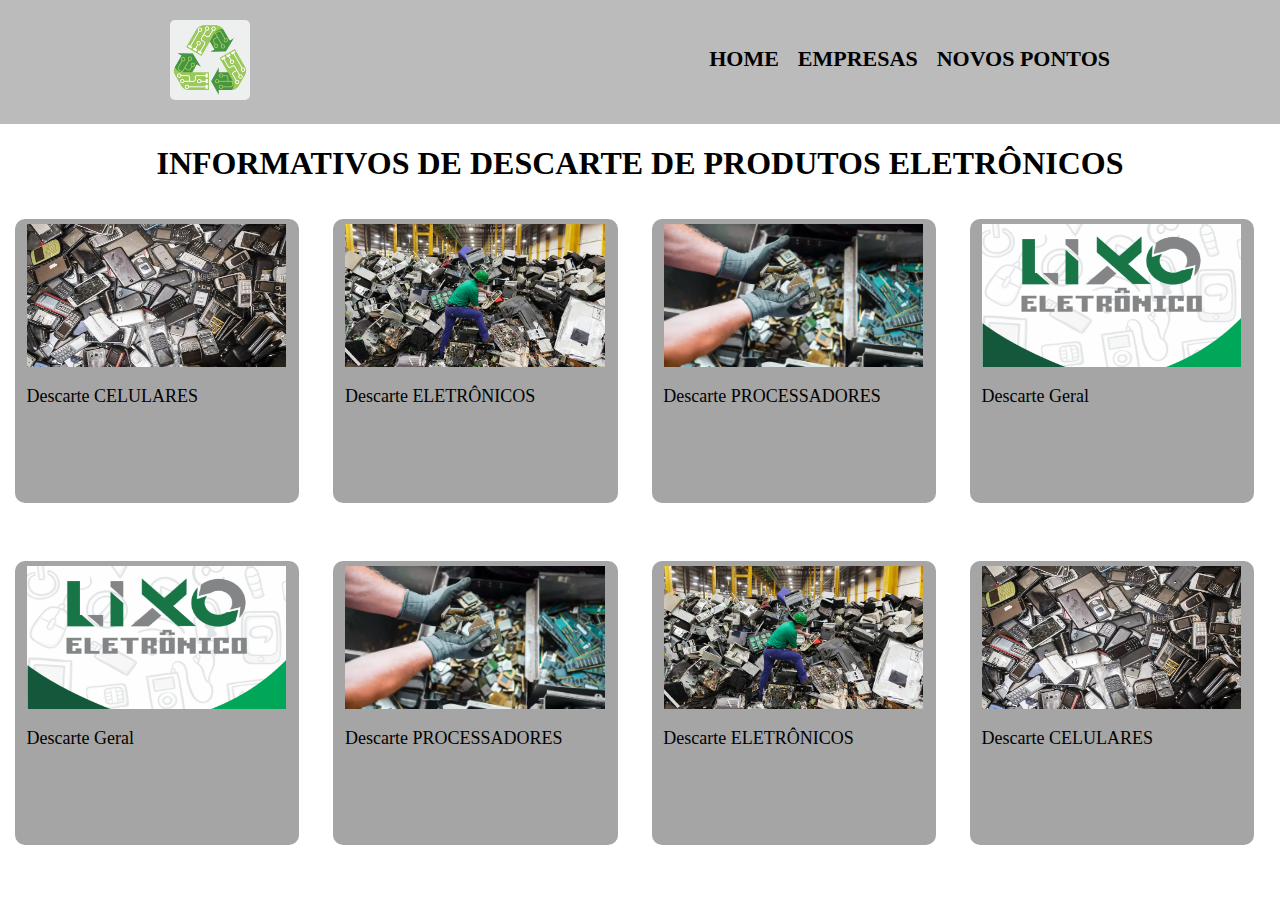
<file: index.html>
<!DOCTYPE html>
<html lang="PT-BR">
<head>
    <meta charset="UTF-8">
    <meta http-equiv="X-UA-Compatible" content="IE=edge">
    <meta name="viewport" content="width=device-width, initial-scale=1.0">
    <link rel="stylesheet" href="style.css">
    <link rel="shortcut icon" href="IMG/favicon-32x32.png" type="image/x-icon">
    <title>Descarte de lixo eletonico</title>
</head>
<body>
    <header>
        <div class="caixa">   
            <a href="index.html"><img src="IMG/istockphoto-1254440706-612x612.png"></a>   
            <nav>
                <ul> 
                    <li><a href="index.html">Home</a></li>
                    <li><a href="pagina2.html">EMPRESAS</a></li>
                    <li><a href="pagina3.html">NOVOS PONTOS</a></li>
                </ul>
            <nav>          
    </header>
    <main>
        
        <div class="titulo">
            <h1>
                informativos de descarte de produtos eletrônicos
            </h1>
        </div>
        <div class="lista_de_sites">
            <a href="https://canaltech.com.br/produtos/como-descartar-corretamente-seu-lixo-eletronico/" target="_blank"><div id="div1" class="informativo_index">
                <div class="imagens_index">
                    <img src="IMG/lixo_celulares.webp" alt="coletores_lixo_eletronico" class="tratamento_imagem">
                    <p>Descarte CELULARES</p>
                </div>
            </div></a>
            <a href="https://casacor.abril.com.br/sustentabilidade/descarte-de-lixo-eletronico/" target="_blank"><div id="div1" class="informativo_index">
                <div class="imagens_index">
                    <img src="IMG/coletores_lixo_eletronico.jpg" alt="coletores_lixo_eletronico" class="tratamento_imagem">
                    <p>Descarte ELETRÔNICOS</p>
                </div>
            </div></a>
            <a href="https://www.ecycle.com.br/lixo-eletronico/" target="_blank"><div id="div1" class="informativo_index">
                <div class="imagens_index">
                    <img src="IMG/processador_lixo.webp" alt="coletores_lixo_eletronico" class="tratamento_imagem">
                    <p>Descarte PROCESSADORES</p>
                </div>
            </div></a>
            <a href="https://agenciabrasil.ebc.com.br/geral/noticia/2021-05/agencia-brasil-explica-como-e-o-descarte-correto-do-lixo-eletronico" target="_blank"><div id="div1" class="informativo_index">
                <div class="imagens_index">
                    <img src="IMG/lixo-800x500_c.png" alt="coletores_lixo_eletronico" class="tratamento_imagem">
                    <p>Descarte Geral</p>
                </div>
            </div></a>
        </div>
        
        <div class="lista_de_sites">
            <a href="https://agenciabrasil.ebc.com.br/geral/noticia/2021-05/agencia-brasil-explica-como-e-o-descarte-correto-do-lixo-eletronico" target="_blank"><div id="div1" class="informativo_index">
                <div class="imagens_index">
                    <img src="IMG/lixo-800x500_c.png" alt="coletores_lixo_eletronico" class="tratamento_imagem">
                    <p>Descarte Geral</p>
                </div>
            </div></a>
            <a href="https://www.ecycle.com.br/lixo-eletronico/" target="_blank"><div id="div1" class="informativo_index">
                <div class="imagens_index">
                    <img src="IMG/processador_lixo.webp" alt="coletores_lixo_eletronico" class="tratamento_imagem">
                    <p>Descarte PROCESSADORES</p>
                </div>
            </div></a>
            <a href="https://casacor.abril.com.br/sustentabilidade/descarte-de-lixo-eletronico/" target="_blank"><div id="div1" class="informativo_index">
                <div class="imagens_index">
                    <img src="IMG/coletores_lixo_eletronico.jpg" alt="coletores_lixo_eletronico" class="tratamento_imagem">
                    <p>Descarte ELETRÔNICOS</p>
                </div>
            </div></a>
            <a href="https://canaltech.com.br/produtos/como-descartar-corretamente-seu-lixo-eletronico/" target="_blank"><div id="div1" class="informativo_index">
                <div class="imagens_index">
                    <img src="IMG/lixo_celulares.webp" alt="coletores_lixo_eletronico" class="tratamento_imagem">
                    <p>Descarte CELULARES</p>
                </div>
            </div></a>
        </div>
    </main>
</body>
</file>
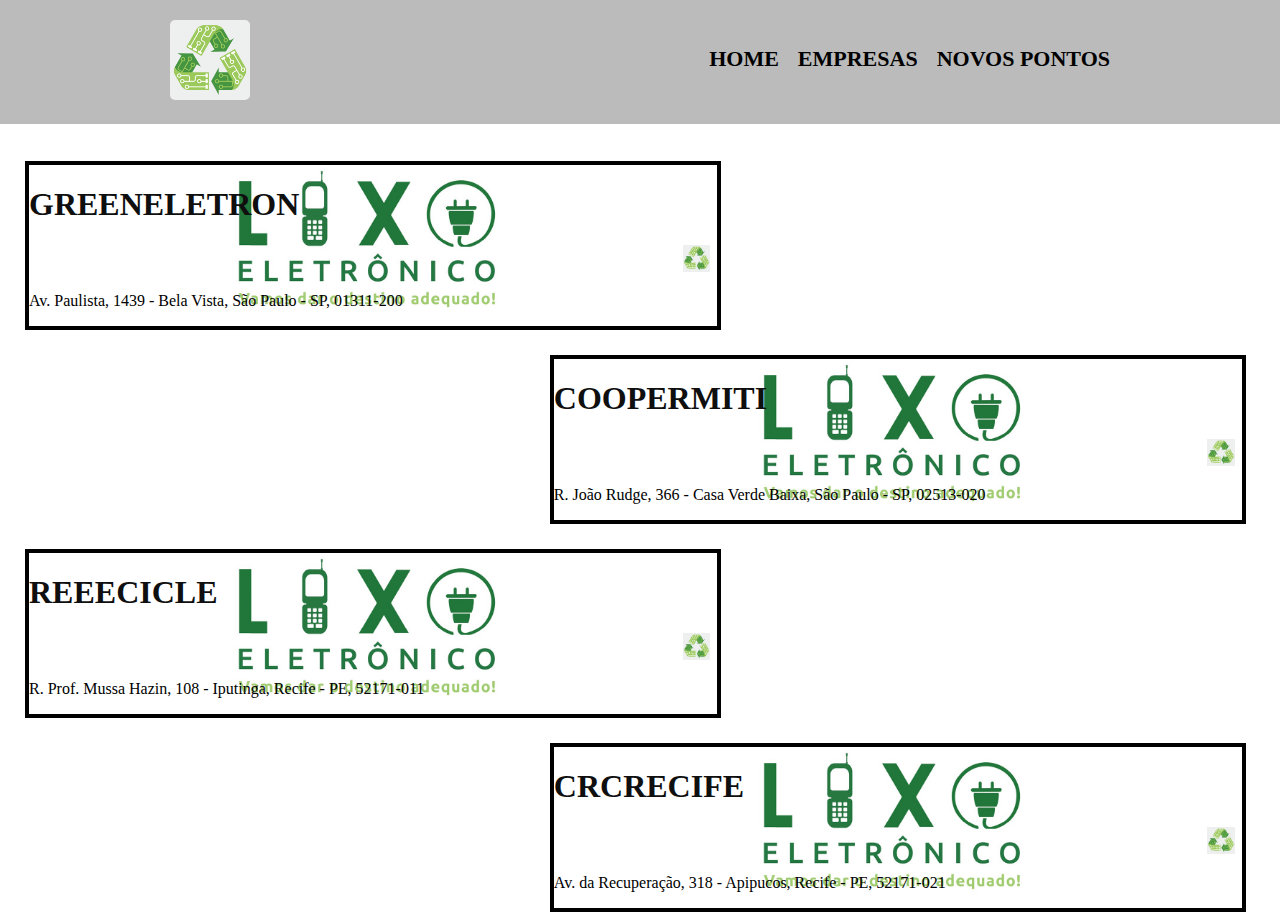
<file: pagina2.html>
<!DOCTYPE html>
<html lang="PT-BR">
<head>
    <meta charset="UTF-8">
    <meta http-equiv="X-UA-Compatible" content="IE=edge">
    <meta name="viewport" content="width=device-width, initial-scale=1.0">
    <link rel="stylesheet" href="style.css">
    <link rel="shortcut icon" href="IMG/favicon-32x32.png" type="image/x-icon">
    <title>Descarte de lixo eletonico</title>
</head>
<body>
    <header>
        <div class="caixa">   
            <a href="index.html"><img src="IMG/istockphoto-1254440706-612x612.png"></a>  
            <nav>
                <ul> 
                    <li><a href="index.html">Home</a></li>
                    <li><a href="pagina2.html">EMPRESAS</a></li>
                    <li><a href="pagina3.html">NOVOS PONTOS</a></li>
                </ul>
            <nav>          
    </header>

    <main id="corpo_informativos">
        <div class="corpo_informativos_DIREITA">   
            <div class="empresas_de_coleta">
                <a href="https://greeneletron.org.br/" class="NOME_EMPRESA" target="_blank"><h1>greeneletron</h1></a>
                <img class="logo_empresa" src="IMG/istockphoto-1254440706-612x612.png" alt="empresas_de_coleta">
                <p>Av. Paulista, 1439 - Bela Vista, São Paulo - SP, 01311-200</p>
            </div>
        </div> 
        <div class="corpo_informativos_ESQUERDA"> 
            <div class="empresas_de_coleta">
                <a href="https://coopermiti.com.br/informacao/empresas-que-coleta-lixo-eletronico/" class="NOME_EMPRESA" target="_blank"><h1>coopermiti</h1></a>
                <img class="logo_empresa" src="IMG/istockphoto-1254440706-612x612.png" alt="empresas_de_coleta">
                <p> R. João Rudge, 366 - Casa Verde Baixa, São Paulo - SP, 02513-020</p>
            </div>
        </div>
        <div class="corpo_informativos_DIREITA">
            <div class="empresas_de_coleta">
                <a href="https://www.reeecicle.com/" class="NOME_EMPRESA" target="_blank"><h1>reeecicle</h1></a>
                <img class="logo_empresa" src="IMG/istockphoto-1254440706-612x612.png" alt="empresas_de_coleta">
                <p>R. Prof. Mussa Hazin, 108 - Iputinga, Recife - PE, 52171-011</p>
            </div>
        </div>
        <div class="corpo_informativos_ESQUERDA">
            <div class="empresas_de_coleta">
                <a href="https://www.crcrecife.org/" class="NOME_EMPRESA" target="_blank"><h1>crcrecife</h1></a>
                <img class="logo_empresa" src="IMG/istockphoto-1254440706-612x612.png" alt="empresas_de_coleta">
                <p> Av. da Recuperação, 318 - Apipucos, Recife - PE, 52171-021</p>
            </div>
        </div>
    </main>
</body>
</html>
</file>
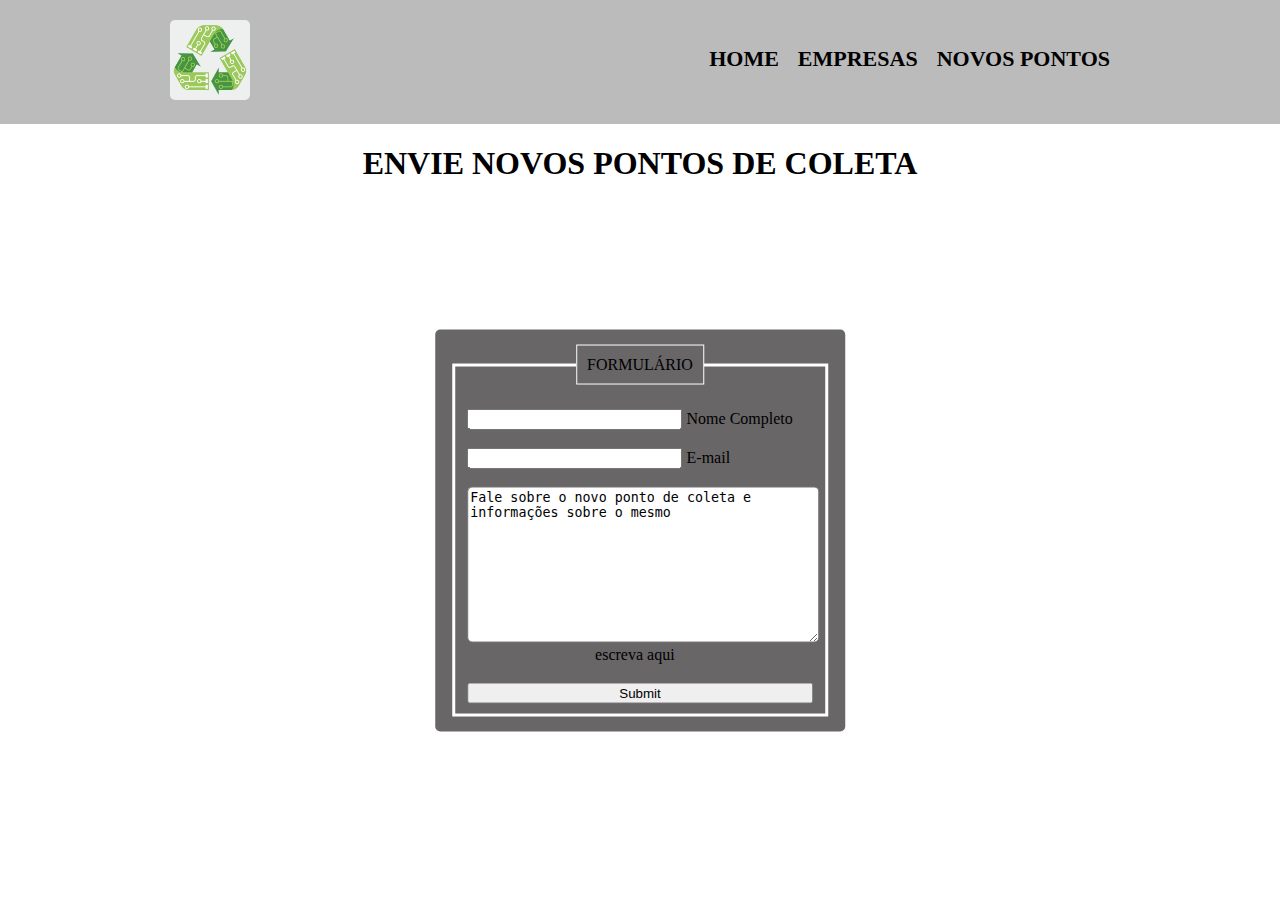
<file: pagina3.html>
<!DOCTYPE html>
<html lang="PT-BR">
<head>
    <meta charset="UTF-8">
    <meta http-equiv="X-UA-Compatible" content="IE=edge">
    <meta name="viewport" content="width=device-width, initial-scale=1.0">
    <link rel="stylesheet" href="style.css">
    <link rel="shortcut icon" href="IMG/favicon-32x32.png" type="image/x-icon">
    <title>Descarte de lixo eletonico</title>
</head>
<body>
    <header>
        <div class="caixa">   
            <a href="index.html"><img src="IMG/istockphoto-1254440706-612x612.png"></a>
            <nav>
                <ul> 
                    <li><a href="index.html">Home</a></li>
                    <li><a href="pagina2.html">EMPRESAS</a></li>
                    <li><a href="pagina3.html">NOVOS PONTOS</a></li>
                </ul>
            <nav>          
    </header>
    <div class="titulo">
        <h1>envie novos pontos de coleta</h1>
    </div>
    <div class="box">
        <form action="https://api.staticforms.xyz/submit" method="post">
            <input type="hidden" name="accessKey" value="ea583643-73ba-41d4-8431-217b02b159d3">
            <input type="hidden" name="redirectTo" value="https://www.amazon.com.br/">
            <fieldset>
                <legend id="legenda_formulario">formulário</legend>
                <br/>
                <div class="inputBox">
                    <input type="text" name="name" id="nome" class="inputForm" required minlength="3" maxlength="20">
                    <label for="nome">Nome Completo</label>
                </div>
                <br/>
                <div class="inputBox">
                    <input type="email" name="email" id="email" class="inputForm" required>
                    <label for="email">E-mail</label>
                </div>
                <br/>
                <div class="texo_informado">
                    <textarea name="message" id="texto" cols="30" rows="10">Fale sobre o novo ponto de coleta e informações sobre o mesmo</textarea>
                    <label for="texto" id="informação_texto_formulário">escreva aqui</label>
                </div>
                <br/>
                <input type="submit" nome="submit" id="botão" onclick="clicar()">
            </fieldset>
        </form>
    </div>
    <script type="text/javascript" src="script.js"></script>
</body>
</html>
</file>
<file: style.css>
/*
    tirando estilos do Body da aplicação
*/
body{
    margin: 0px;
    padding: 0px;
}
/*
    Estilo do Menu Superior das paginas
*/
.caixa img{
    width: 80px;
    border-radius: 5px;
}
header{
    background: #BBBBBB;
    padding: 20px 0; 
}
.caixa{
    position: relative;
    width:940px;
    margin: 0 auto;
}
nav {
    position: absolute;
    top:10px;
    right: 0;
}
nav li {
    display: inline-block;
    margin: 0 0 0 15px;    
}
nav a {
    text-transform: uppercase;
    color: #000000;
    font-weight: bold;
    font-size: 22px;
    text-decoration: none;
}
nav a:hover{
    border-radius: 5px;
    padding: 20px;
    background-color: #979393c9;
    transition: 1000ms
    
}
/*
    imagens informativas da pagina principal
*/
.informativo_index{
    width: 100px;
    height: 100px;
    display: inline-block;
    margin: 15px;
    padding: 7.2%;
}
#div1 {
    background-color: #a4a5a4;
    border-radius: 10px;
}  
.imagens_index{
    padding: 50%;
    padding-bottom: 0px;
    position: relative;
    top: -72px;
    left: -80px;
    width: 158px;
}
.tratamento_imagem{
    position: relative;
    width: 164%;
    top: -65px;
    left: -50px;
    height: 143px;
}
.imagens_index p{
    width: 257px;
    position: relative;
    top: -68px;
    left: -32%;
    font-size: large;
    color: #000000;
}
#div1:hover{
    border: 1.3px dashed red;
}
/*
    informativos das empresas de coleta
*/
#corpo_informativos{
    width: 100%;
}
.empresas_de_coleta{
    margin: 10px;
    border-style: solid;
    border-width: 4px;
    margin-left: 25px;
    margin-top: 37px;
}
.NOME_EMPRESA{
    color: rgb(15, 15, 15);
    text-decoration: none;
    text-transform: uppercase;

}
.NOME_EMPRESA:hover{
    color: rgb(169, 255, 94);
}
.logo_empresa{
    width: 4%;
    padding-left: 95%;
}
.corpo_informativos_DIREITA{
    margin-right: 36%;
    background-image: url(IMG/Lixo-Eletrônico-1.jpg);
    background-size: 37%;
    background-repeat: no-repeat;
    background-position: center;
    max-width: 600px;
    max-width: 731px;
    max-height: 157px;
}
.corpo_informativos_ESQUERDA{
    margin-left: 41%;
    background-image: url(IMG/Lixo-Eletrônico-1.jpg);
    background-size: 37%;
    background-repeat: no-repeat;
    background-position: center;
    max-width: 600px;
    max-width: 731px;
    max-height: 157px;
    position: relative
}
.corpo_informativos_DIREITA p:hover{
    background-color: #cfbabac9;
    text-align: center;
    text-transform: uppercase;
    transition: 1.4s;
    position: relative;
    font-size: 15px;
    padding: 5px;
}
.corpo_informativos_ESQUERDA p:hover{
    background-color: #cfbabac9;
    text-align: center;
    text-transform: uppercase;
    transition: 1.4s;
    position: relative;
    font-size: 15px;
    padding: 5px;
}
/*
    formulario para novos pontos de coleta
*/
.titulo{
    text-transform: uppercase;
    text-align: center;
}
.box{
    position:absolute;
    top: 50%;
    left: 50%;
    transform: translate(-50%,-30%);
    background-color: #3f3d3dc9;
    padding: 15px;
    border-radius: 5px;
}
fieldset{
    border: 3px solid white;
}
#legenda_formulario{
    border: 1px solid white;
    text-align: center;
    padding: 10px;
    text-transform: uppercase;
}
.inputForm{
    width: 60%;
}

textarea{
    width: 100%;
    border-radius: 5px;
}
#botão{
    width: 100%;
}
#informação_texto_formulário{
    padding:37%;
}
</file>
